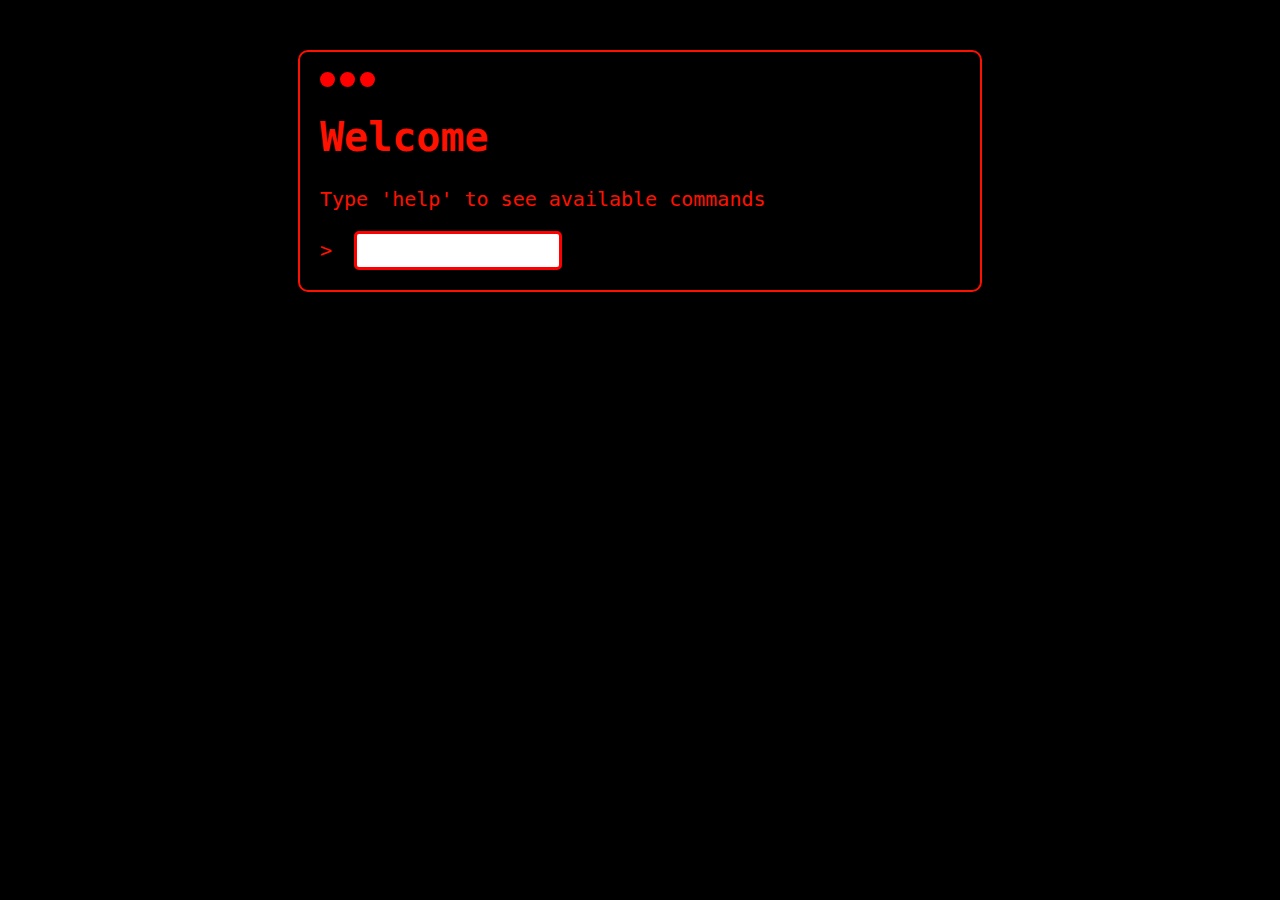
<file: index.html>
<!DOCTYPE html>
<html lang="en">
<head>
  <meta charset="UTF-8">
  <meta name="viewport" content="width=device-width, initial-scale=1.0">
  <title>Galib Mia | Software Engineer</title>
  <link rel="stylesheet" href="styles.css">
  <link rel="stylesheet" href="main.css">
</head>
<body>
    <audio id="background-audio" autoplay>
        <source src="audio/welcome.mp3" type="audio/mpeg">
        Your browser does not support the audio element.
    </audio>
    <div class="terminal">
        <div class="header">
            <span class="red1"></span>
            <span class="red2"></span>
            <span class="red3"></span>
        </div>
        <div class="content">
            <h1>Welcome</h1>
            <p>Type 'help' to see available commands</p>
        </div>
        <div class="input-line">
            <span>&gt;</span>
            <input type="text" id="command-input" autofocus>
        </div>
    </div>
    <script src="script.js"></script>
</body>
</html>
</file>
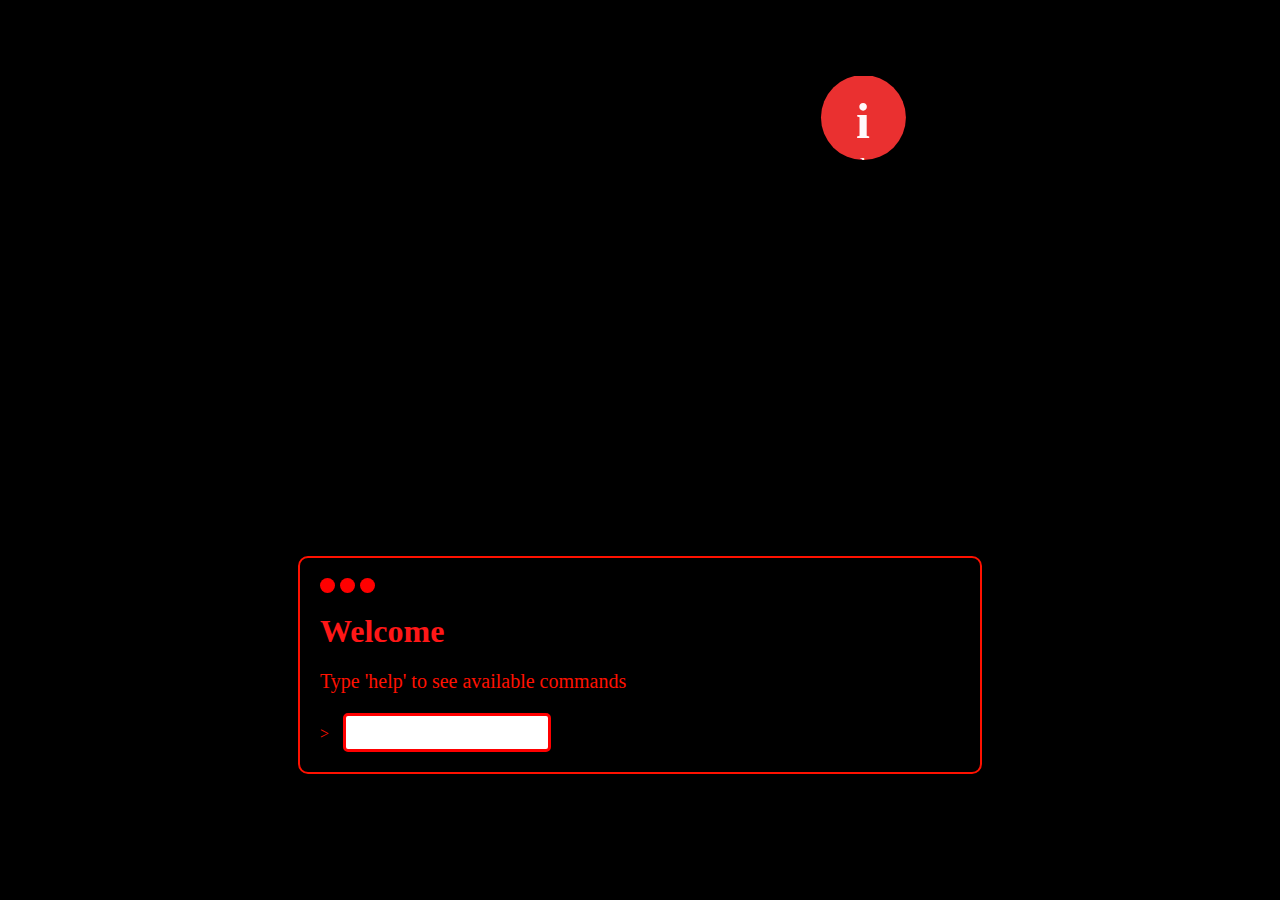
<file: about.html>
<!DOCTYPE html>
<html lang="en">

<head>
    <meta charset="UTF-8">
    <meta name="viewport" content="width=device-width, initial-scale=1.0">
    <link rel="stylesheet" href="about.css">
    <link rel="stylesheet" href="styles.css">
    <title>Galib Mia | Software Engineer</title>
</head>

<body>
    <audio id="background-audio" autoplay>
        <source src="audio/welcome.mp3" type="audio/mpeg">
        Your browser does not support the audio element.
    </audio>
    <div class="container">
        <div class="inner">
            <span id="span">i</span>
            <h1>About Me</h1>
            <p>I am a passionate and skilled Web-Developer with over three years of experience in
                information security, penetration testing, and offensive security. I am driven by a strong desire to
                help organizations enhance their security posture and make the internet a safer place for all.
            </p>
        </div>
    </div>
    <div class="terminal">
        <div class="header">
            <span class="red1"></span>
            <span class="red1"></span>
            <span class="red3"></span>
        </div>
        <div class="content">
            <h1>Welcome</h1>
            <p>Type 'help' to see available commands</p>
        </div>
        <div class="input-line">
            <span>&gt;</span>
            <input type="text" id="command-input" autofocus>
        </div>
    </div>
    <script src="script.js"></script>
</body>

</html>
</file>
<file: styles.css>
.terminal {
    border: 2px solid rgb(255, 17, 0);
    border-radius: 10px;
    width: 50%;
    margin: 50px auto;
    padding: 20px;
  }
  
  .header {
    display: flex;
  }
  
  .header span {
    width: 15px;
    height: 15px;
    border-radius: 50%;
    margin-right: 5px;
  }
  
  .red3 { 
    background-color: red;
    animation-name: redToBlack;
    animation-delay: 3s;
    animation-duration: 3s;
    animation-iteration-count: infinite;
    
  }
  .red2 { 
    background-color: red;
    animation-name: redToBlack;
    animation-delay: 2s;
    animation-duration: 3s;
    animation-iteration-count: infinite;

  }
  .red1 { 
    background-color: red;
    animation-name: redToBlack;
    animation-delay: 1s;
    animation-duration: 3s;
    animation-iteration-count: infinite;
  }
  @keyframes redToBlack {
    from {background-color: rgba(255, 17, 0, 0);}
    to {background-color: rgb(255, 17, 0);}   
  }
  
  .content {
    margin-top: 20px;
  }
  
  .input-line {
    margin-top: 20px;
  }
  
  .input-line span {
    color: rgb(255, 17, 0);
    margin-right: 10px;
  }

  #command-input{
  width: 30%;
  padding: 5px;
  font-weight: 500;
  font-size: 20px;
  color: red;
  border: 3px solid rgb(248, 248, 248);
  -webkit-transition: 0.5s;
  transition: 0.5s;
  outline: none;
  border-radius: 5px;
  }
  #command-input:focus {
    border: 3px solid rgb(255, 0, 0);
  }
</file>
<file: main.css>
body {
    background-color: black;
    color: rgb(255, 17, 0);
    font-family: monospace;
    margin: 0;
    font-size: 20px;
  }
</file>
<file: about.css>
body {
    background: #000000;
    margin: 0;
    height: 100vh;
    display: grid;
    justify-items: center;
    align-items: center;
    font-family: 'Nunito', 'sans-serif';
}

.inner {
    background: #ea3030;
    padding: 1em;
    border-radius: 10px;
    width: 500px;
    clip-path: circle(10% at 92% 15%);
    transition: all .5s ease-in-out;
    cursor: pointer;
}

h1 {
    color: #ff1717;
    margin: 0;
}

.inner p {
    color: #FFF9FB;
    font-size: 1.5rem;
}

.container:hover .inner {
    clip-path: circle(75%);
    background: #272525;
}

#span {
    float: right;
    color: #FFF9FB;
    font-weight: bold;
    transition: color .5s;
    position: relative;
    margin-right: 4%;
    font-size: 50px;
}

.container:hover span {
    color: rgba(5, 4, 4, 0);
}

.content p{
    color: rgb(255, 17, 0);
    font-size: 20px;
}
</file>
